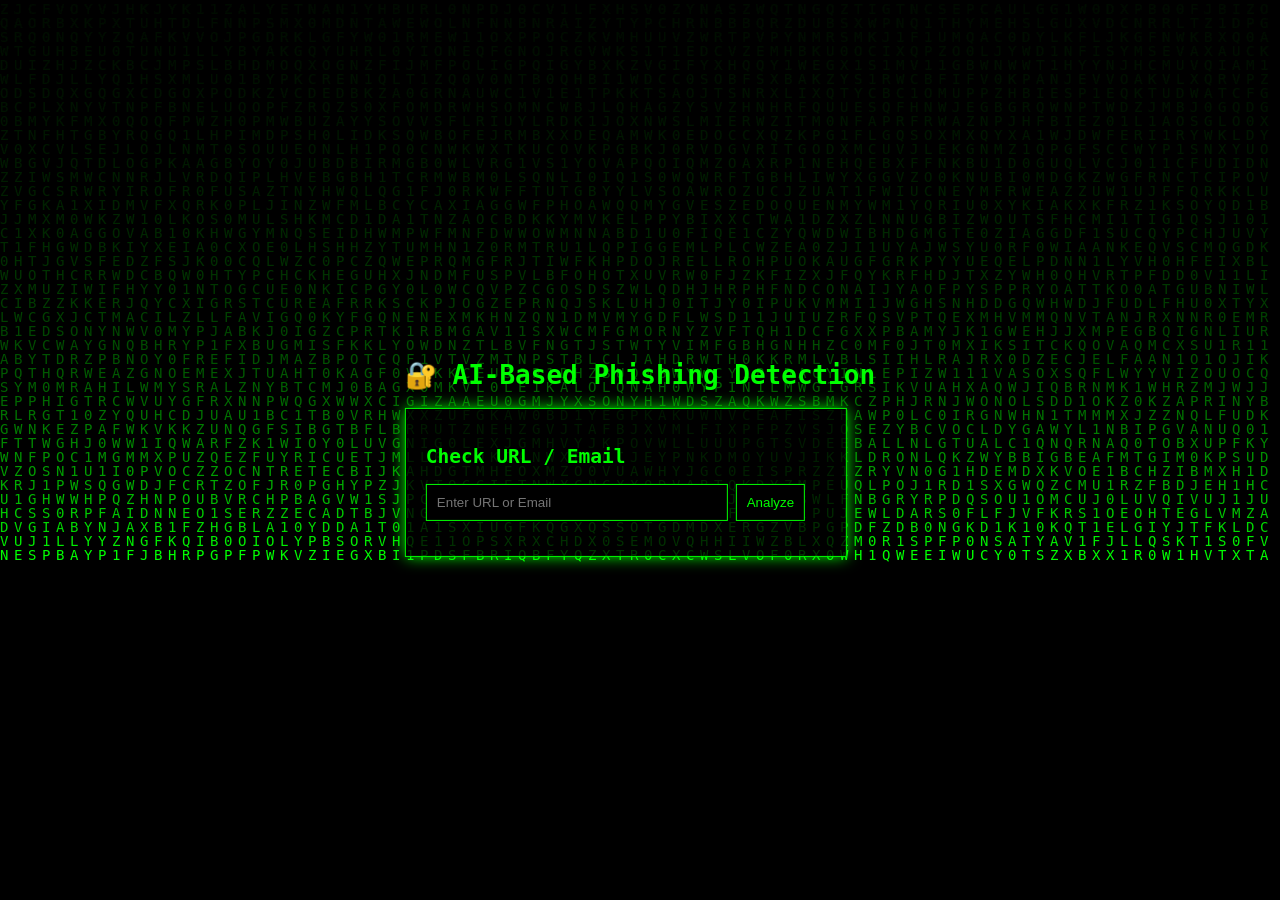
<file: index.html>
<!DOCTYPE html>
<html>
<head>
    <title>AI Phishing Detector</title>
    <link rel="stylesheet" href="style.css">
</head>
<body>

<canvas id="matrix"></canvas>

<div class="main">

    <h1>🔐 AI-Based Phishing Detection</h1>

    <div class="box">
        <h2>Check URL / Email</h2>

        <input type="text" id="inputText" placeholder="Enter URL or Email">
        <button onclick="startAnalysis()">Analyze</button>

        <div id="terminal"></div>
    </div>

    <div class="result-box" id="resultBox">
        <h2>Result</h2>
        <p id="resultText"></p>
        <div class="bar">
            <div id="progress"></div>
        </div>
    </div>

</div>

<script src="script.js"></script>
</body>
</html>
</file>
<file: style.css>
body {
    margin: 0;
    background: black;
    color: #00ff00;
    font-family: monospace;
}

.main {
    position: absolute;
    top: 50%;
    left: 50%;
    transform: translate(-50%, -50%);
}

.box {
    border: 1px solid #00ff00;
    padding: 20px;
    width: 400px;
    background: rgba(0,0,0,0.8);
    box-shadow: 0 0 15px #00ff00;
}

input {
    width: 70%;
    padding: 10px;
    background: black;
    border: 1px solid #00ff00;
    color: #00ff00;
}

button {
    padding: 10px;
    background: black;
    border: 1px solid #00ff00;
    color: #00ff00;
    cursor: pointer;
}

button:hover {
    background: #00ff00;
    color: black;
}

#terminal {
    margin-top: 15px;
    font-size: 14px;
}

.result-box {
    margin-top: 20px;
    border: 1px solid #00ff00;
    padding: 15px;
    display: none;
}

.bar {
    width: 100%;
    height: 10px;
    background: #111;
    margin-top: 10px;
}

#progress {
    height: 100%;
    width: 0%;
    background: #00ff00;
}
#matrix {
    position: fixed;
    top: 0;
    left: 0;
    z-index: -1; /* background ku poganum */
}
</file>
